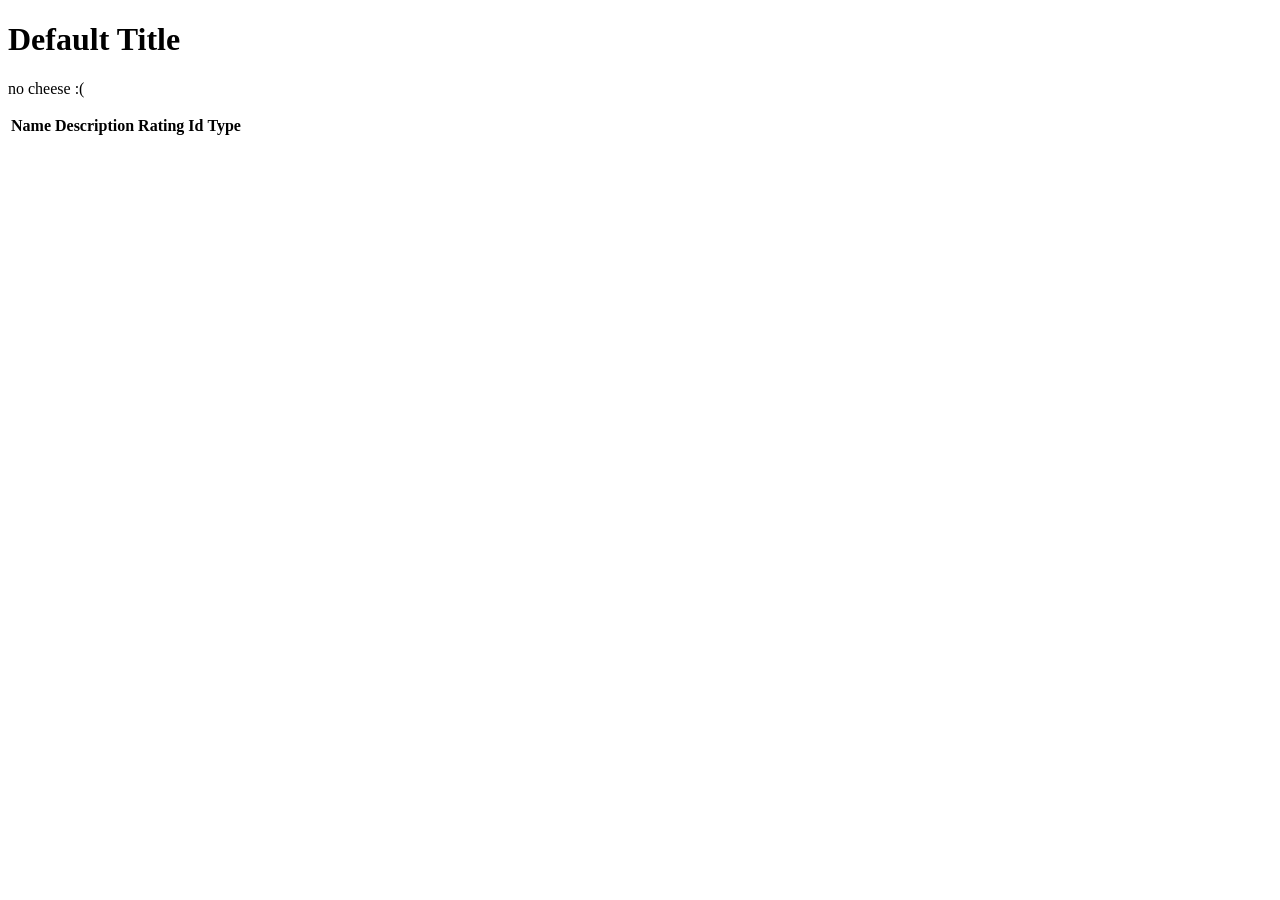
<file: src/main/resources/templates/cheese/index.html>
<!DOCTYPE html>
<html lang="en" xmlns:th="http://www.thymeleaf.org/">
<head th:replace="fragments :: head"></head>

<body class="container">

<h1 th:text="${title}">Default Title</h1>

<nav th:replace="fragments :: navigation"></nav>

<p th:unless="${cheeses} and ${cheeses.size()}">no cheese :(</p>


<table class="table">

    <tr>
        <th>Name</th>
        <th>Description</th>
        <th>Rating</th>
        <th>Id</th>
        <th>Type</th>
    </tr>

    <tr th:each="cheese : ${cheeses}">
        <td th:text="${cheese.name}"></td>
        <td th:text="${cheese.description}"></td>
        <td th:text="${cheese.rating}"></td>
        <td th:text="${cheese.Id}"></td>
        <td th:text="${cheese.type}"></td>
    </tr>

</table>

</body>
</html>
</file>
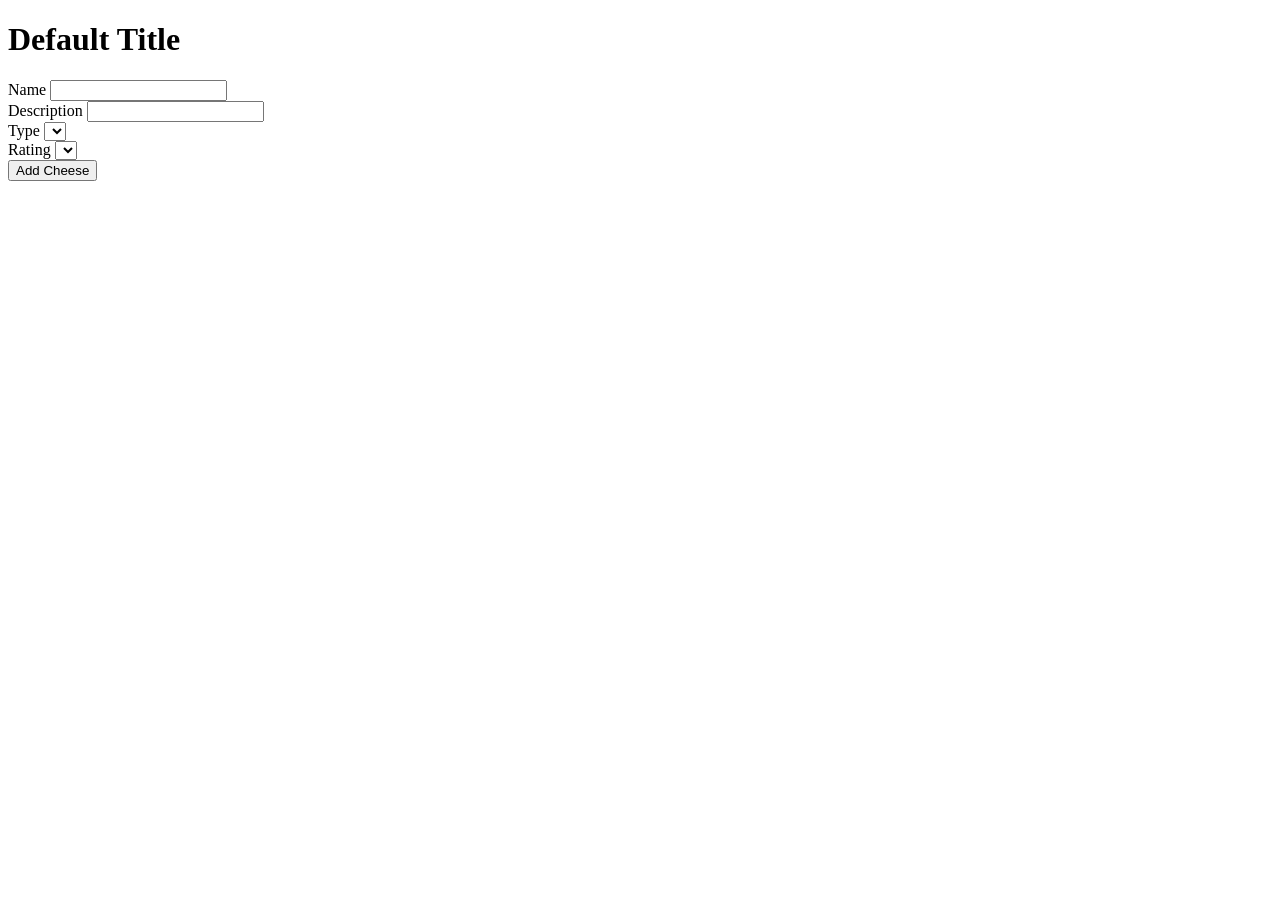
<file: src/main/resources/templates/cheese/add.html>
<!DOCTYPE html>
<html lang="en" xmlns:th="http://www.thymeleaf.org/">
<head th:replace="fragments :: head"></head>
<body class="container">
<h1 th:text="${title}">Default Title</h1>

<nav th:replace="fragments :: navigation"></nav>

<form method="post" style="max-width:600px;" th:object="${cheese}">

    <div class="form-group">
        <label th:for="name">Name</label>
        <input class="form-control" th:field="*{name}" />
        <span th:errors="*{name}" class="error"></span>
    </div>

    <div class="form-group">
        <label th:for="description">Description</label>
        <input class="form-control" th:field="*{description}" />
        <span th:errors="*{description}" class="error"></span>
    </div>

    <div class="form-group">
        <label th:for="type">Type</label>
        <select th:field="*{type}">
            <option th:each="cheeseType : ${cheeseTypes}"
                    th:text="${cheeseType.name}"
                    th:value="${cheeseType}"></option>
        </select>
    </div>

    <div class="form-group">
        <label th:for="rating">Rating</label>
        <select th:field="*{rating}">
            <option th:each="n : ${#numbers.sequence(1,5)}"
                    th:text="${n}"
                    th:value="${n}" th:selected="*{rating}"></option>
        </select>
        <span th:errors="*{rating}" class="error"></span>
    </div>

    <input type="submit" value="Add Cheese" />
</form>

</body>
</html>
</file>
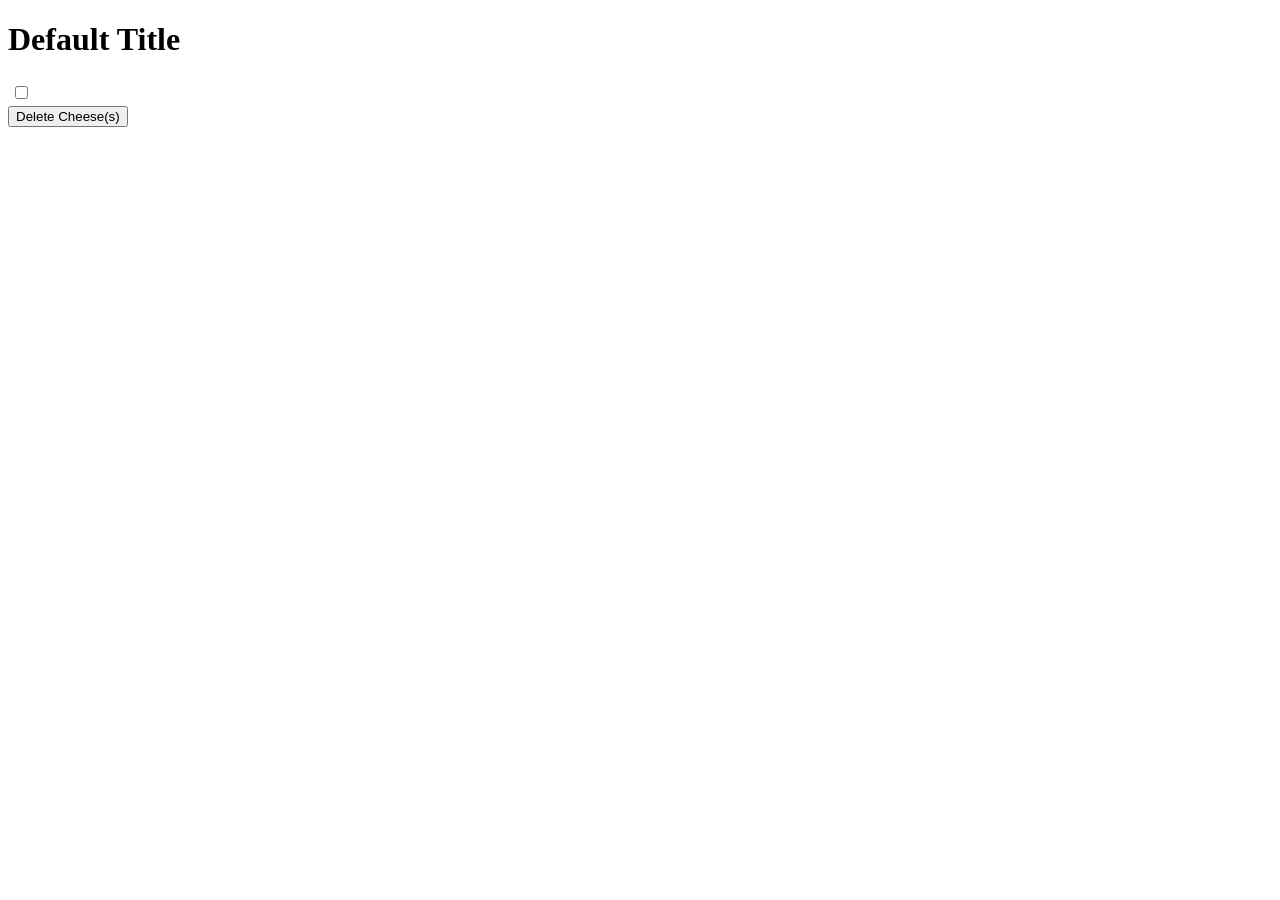
<file: src/main/resources/templates/cheese/delete.html>
<!DOCTYPE html>
<html lang="en" xmlns:th="http://www.thymeleaf.org/">
<head th:replace="fragments :: head"></head>
<body>
<h1 th:text="${title}">Default Title</h1>

<nav th:replace="fragments :: navigation"></nav>

<!--<input type="checkbox" id="cbox1" value="first_checkbox">
    <label for="cbox1">This is the first checkbox</label>-->
<form method="post">
    <table>
        <tr th:each="entry : ${cheeses}">
            <td><input type="checkbox" name="cheese" th:value="${entry.key}" /></td>
            <td><p th:text="${entry.key}"></p></td>
        </tr>
    </table>
    <input type="submit" value="Delete Cheese(s)" />

</form>

</body>
</html>
</file>
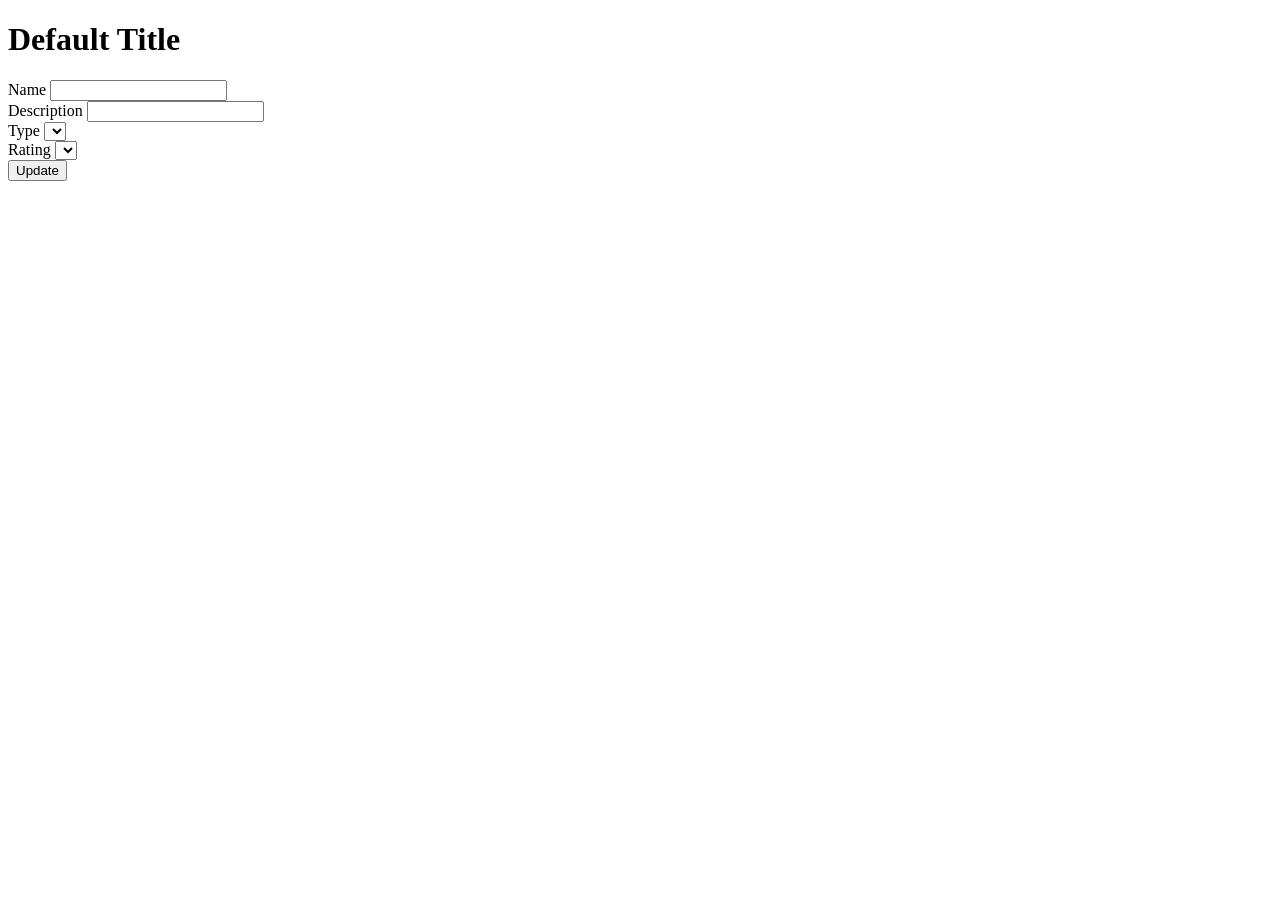
<file: src/main/resources/templates/cheese/edit.html>
<!DOCTYPE html>
<html lang="en" xmlns:th="http://www.thymeleaf.org/">
<head th:replace="fragments :: head"></head>
<body class="container">
<h1 th:text="${title}">Default Title</h1>

<nav th:replace="fragments :: navigation"></nav>

<form method="post" style="max-width:600px;" th:object="${cheese}">
    <div class="form-group">
        <label th:for="name">Name</label>
        <input class="form-control" th:field="*{name}" />
        <span th:errors="*{name}" class="error"></span>
    </div>
    <div class="form-group">
        <label th:for="description">Description</label>
        <input class="form-control" th:field="*{description}"/>
        <span th:errors="*{description}" class="error"></span>
    </div>
    <div class="form-group">
        <label th:for="type">Type</label>
        <select th:field="*{type}">
            <option th:each="cheeseType : ${cheeseTypes}"
                    th:text="${cheeseType.name}"
                    th:value="${cheeseType}"></option>
        </select>
        <span th:errors="*{type}" class="error"></span>
    </div>

    <div class="form-group">
        <label th:for="rating">Rating</label>
        <select th:field="*{rating}">
            <option th:each="n : ${#numbers.sequence(1,5)}"
                    th:text="${n}"
                    th:value="${n}" th:selected="*{rating}"></option>
        </select>
        <span th:errors="*{rating}" class="error"></span>
    </div>

    <input type="hidden" th:value="*{Id}" name="cheeseId" />
    <input type="submit" value="Update" />
</form>

</body>
</html>
</file>
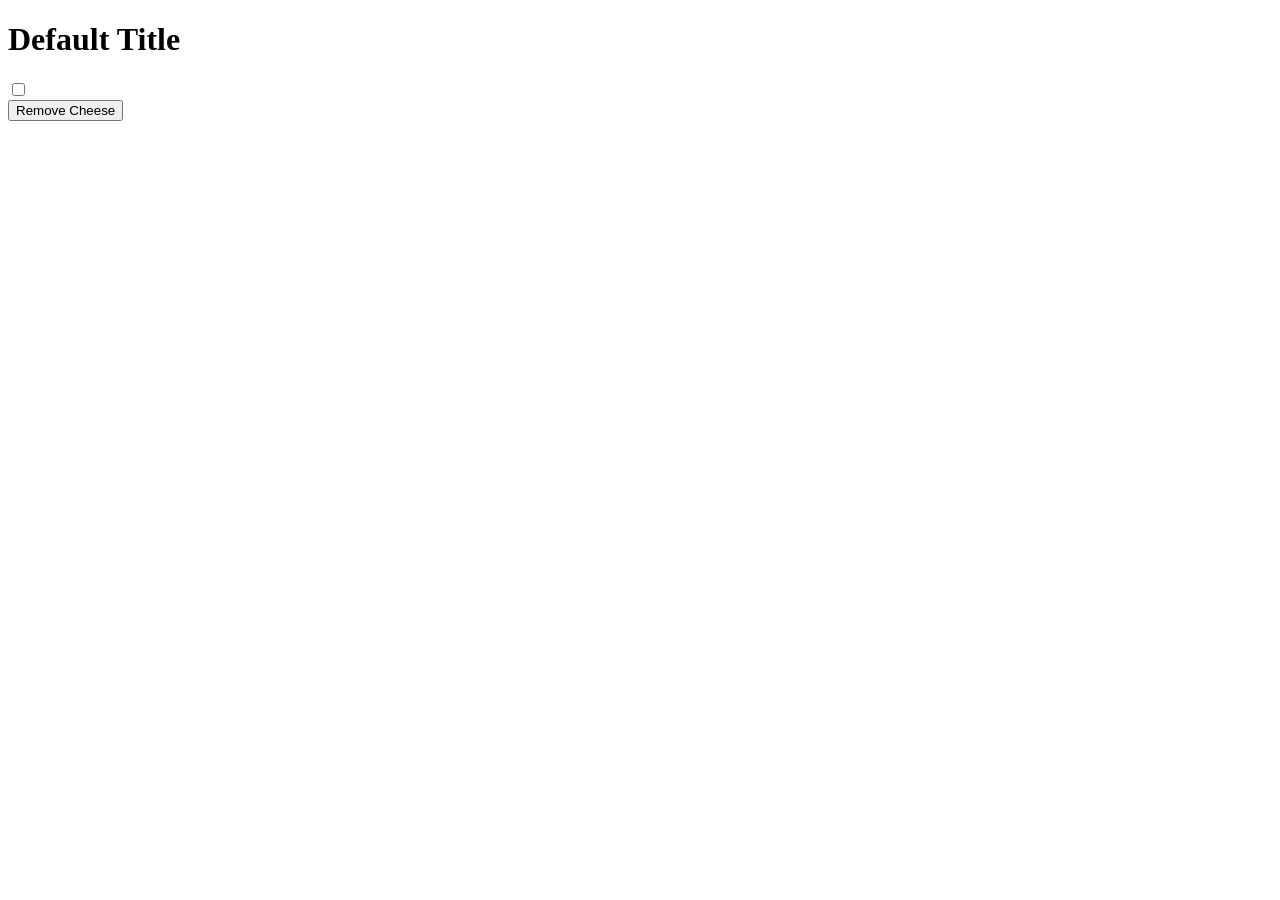
<file: src/main/resources/templates/cheese/remove.html>
<!DOCTYPE html>
<html lang="en" xmlns:th="http://www.thymeleaf.org/">
<head th:replace="fragments :: head"></head>
<body class="container">

<h1 th:text="${title}">Default Title</h1>

<nav th:replace="fragments :: navigation"></nav>

<form method="post">

    <div th:each="cheese : ${cheeses}" class="checkbox">
        <input type="checkbox" name="cheeseIds" th:value="${cheese.id}" th:id="${cheese.id}"/>
        <label th:for="${cheese.id}" th:text="${cheese.name}"></label>
        <br />
    </div>

    <input type="submit" value="Remove Cheese" />
</form>

</body>
</html>
</file>
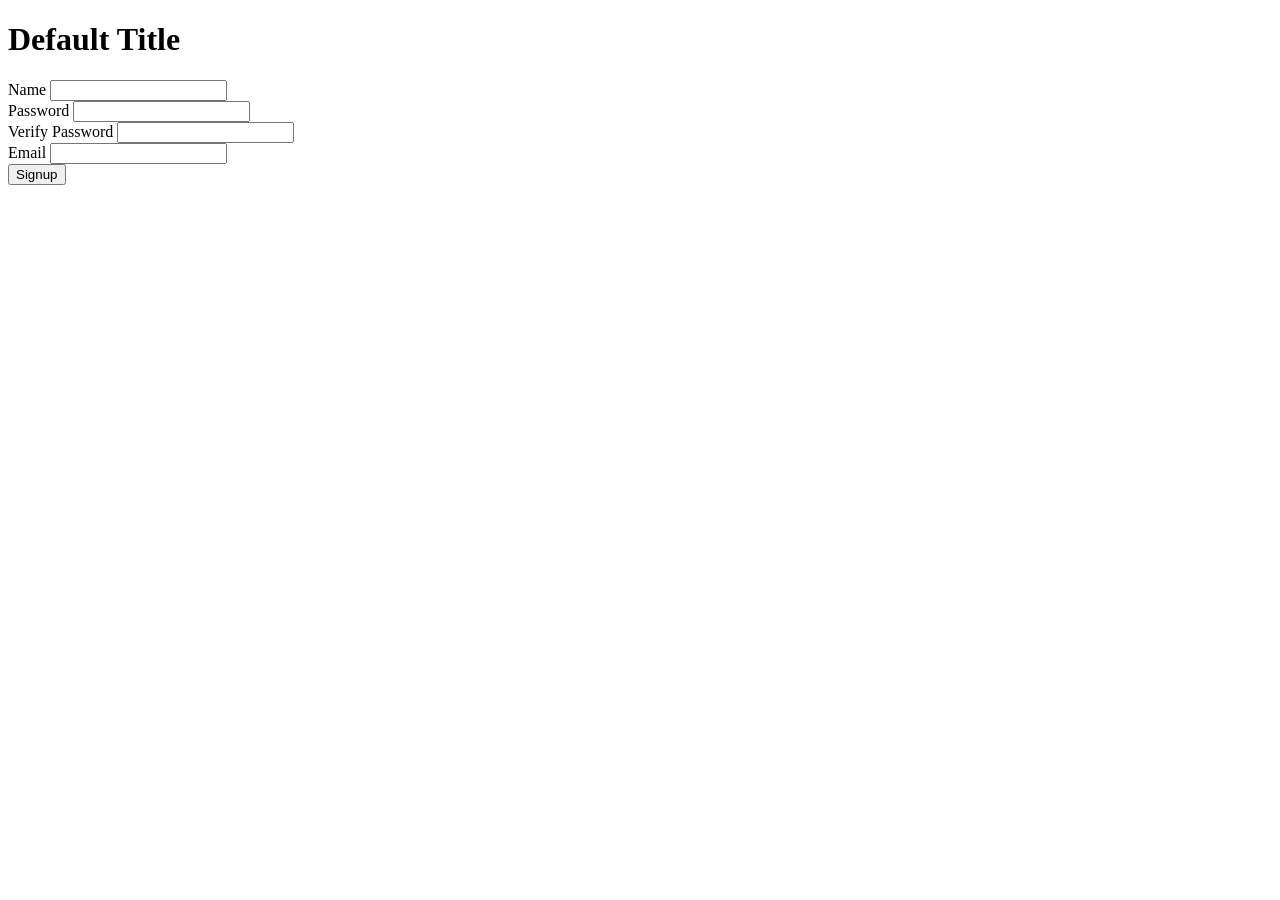
<file: src/main/resources/templates/User/add-user.html>
<!DOCTYPE html>
<html lang="en" xmlns:th="http://www.thymeleaf.org/">
<head th:replace="fragments :: head"></head>
<body class="container">
<h1 th:text="${title}">Default Title</h1>

<nav th:replace="fragments :: navigation"></nav>

<form method="post" style="max-width:600px;" th:object="${user}">

    <div class="form-group">
        <label th:for="username">Name</label>
        <input class="form-control" th:field="*{username}" />
        <span th:errors="*{username}" class="error"></span>
    </div>

    <div class="form-group">
        <label th:for="password">Password</label>
        <input class="form-control" th:field="*{password}" type="password" />
        <span th:errors="*{password}" class="error"></span>
    </div>

    <div class="form-group">
        <label th:for="verifyPassword">Verify Password</label>
        <input class="form-control" th:field="*{verifyPassword}" type="password" />
        <span th:errors="*{verifyPassword}" class="error"></span>
    </div>

    <div class="form-group">
        <label th:for="email">Email</label>
        <input class="form-control" th:field="*{email}" type="email"/>
        <span th:errors="*{email}" class="error"></span>
    </div>

    <input type="submit" value="Signup" />

</form>

</body>
</html>
</file>
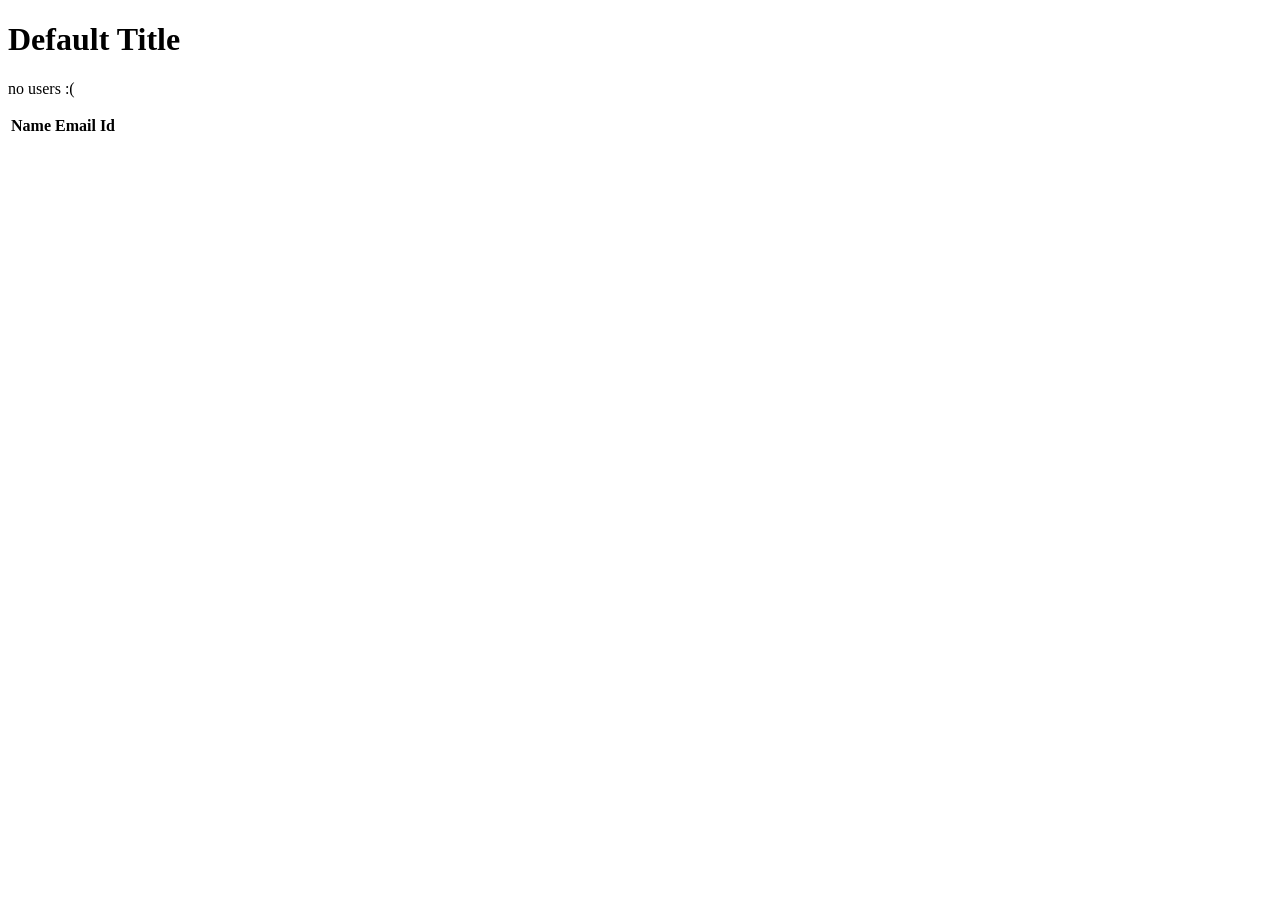
<file: src/main/resources/templates/User/user-index.html>
<!DOCTYPE html>
<html lang="en" xmlns:th="http://www.thymeleaf.org/">
<head th:replace="fragments :: head"></head>

<body class="container">

<h1 th:text="${title}">Default Title</h1>

<nav th:replace="fragments :: navigation"></nav>

<p th:unless="${users} and ${users.size()}">no users :(</p>


<table class="table">

    <tr>
        <th>Name</th>
        <th>Email</th>
        <th>Id</th>
    </tr>

    <tr th:each="user : ${users}">
        <td th:text="${user.name}"></td>
        <td th:text="${user.email}"></td>
        <td th:text="${user.id}"></td>
    </tr>

</table>

</body>
</html>
</file>
